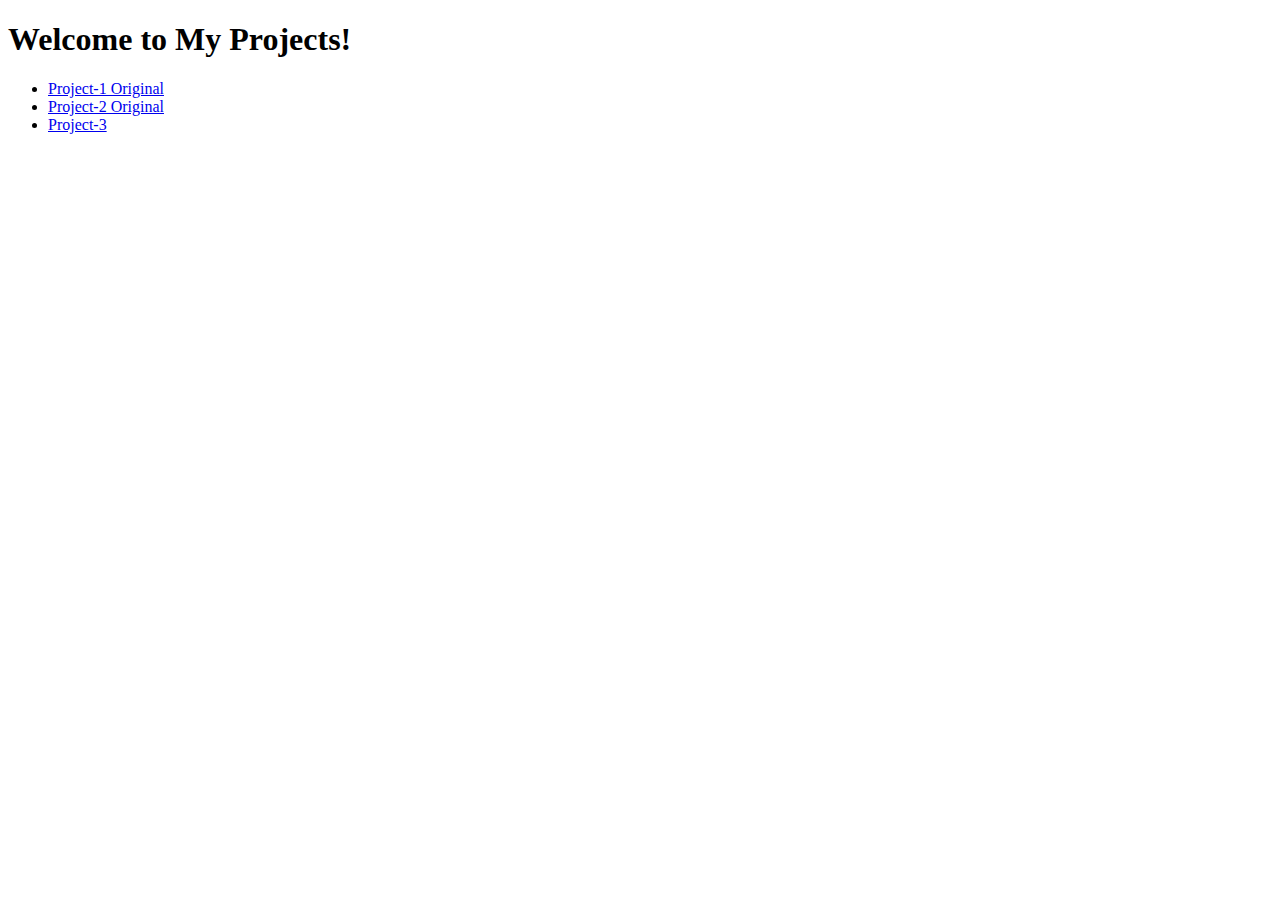
<file: index.html>
<!DOCTYPE html>
<html lang="en">
<head>
    <meta charset="UTF-8">
    <meta name="viewport" content="width=device-width, initial-scale=1.0">
    <title>My Projects</title>
</head>
<body>
    <h1>Welcome to My Projects!</h1>
    <ul>
        <li><a href="project1/">Project-1 Original</a></li>
        <li><a href="project2/">Project-2 Original</a></li>
        <li><a href="project3/">Project-3</a></li>
    </ul>
</body>
</html>
</file>
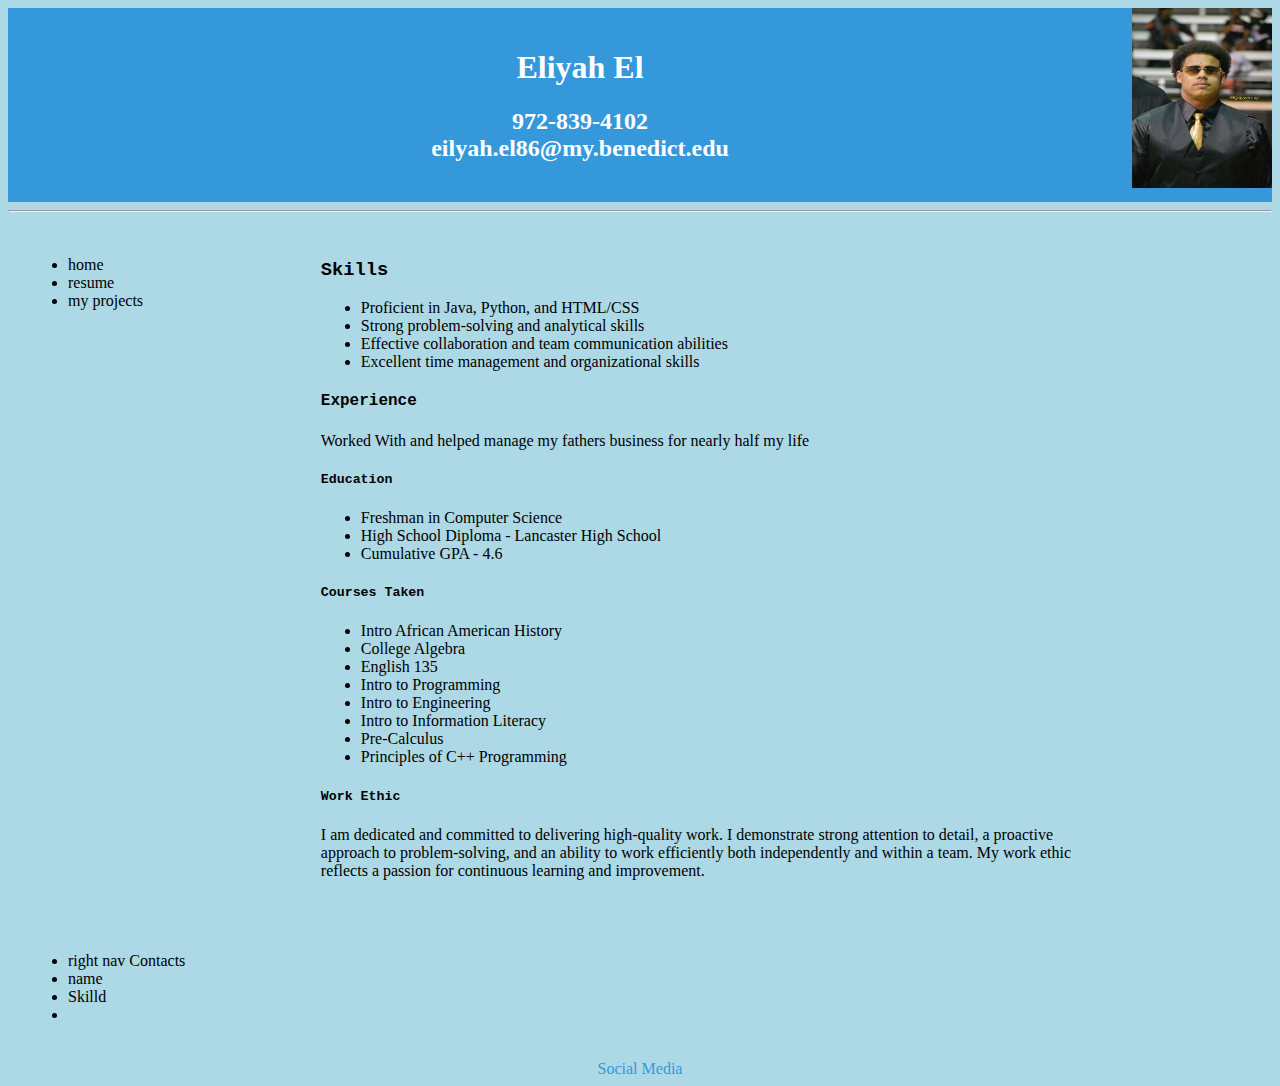
<file: project2/index.html>
<!DOCTYPE html>
<html>

<head> 
  <link rel="stylesheet" href="resumestyle.css"/>
  <title>Resume</title>
  
</head>


<body bgcolor ="lightblue">
 
 <img align=right src="my photo.JPG" width="140" height="180"> 
 
  </div>
  <div id="hd">
  <h1><center>Eliyah El</center></h2>
   <h2><center>972-839-4102<br>eilyah.el86@my.benedict.edu <center> </h2>
    
</div>
<hr>
<div id="lnav">
  <ul > 
   <li>home</li> 
  <li>resume</li> 
  <li>my projects</li> 
  </ul> 
</div>

<div id="bd" class:>
  <h3 style="font-family:Courier; "><b>Skills</b></h3>
    <ul>
      <li>Proficient in Java, Python, and HTML/CSS</li>
      <li>Strong problem-solving and analytical skills</li>
      <li>Effective collaboration and team communication abilities</li>
      <li>Excellent time management and organizational skills</li>
    </ul> 
<h4 style="font-family:Courier; "><b>Experience</b></h4>
   <p>Worked With and helped manage my fathers business for nearly half my life</p>
<h5 style="font-family:Courier; "><b>Education</b></h5>
<ul>
  <li>Freshman in Computer Science</li>
  <li>High School Diploma - Lancaster High School</li>
  <li>Cumulative GPA - 4.6</li>
</ul>
<h5 style="font-family:Courier; "><b>Courses Taken</b></h5>
<ul>
  <li>Intro African American History</li>
  <li>College Algebra</li>
  <li>English 135</li>
  <li>Intro to Programming</li>
  <li>Intro to Engineering</li>
  <li>Intro to Information Literacy</li>
  <li>Pre-Calculus</li>
  <li>Principles of C++ Programming</li>
</ul>
<h5 style="font-family:Courier; "><b>Work Ethic</b></h5>
<p>I am dedicated and committed to delivering high-quality work. I demonstrate strong attention to detail, a proactive approach to problem-solving, and an ability to work efficiently both independently and within a team. My work ethic reflects a passion for continuous learning and improvement.</p>
</div>  
<div id="rnav"> 
  <ul>
    <li>right nav Contacts</li>
    <li>name </li>
    <li>Skilld</li>
    <li></li>
    </div>
<div id=ft class="hlist">
<a href="https://www.instagram.com/elidakid_55/"> Social Media </a>
</div>
</body>
</html>
</file>
<file: project2/resumestyle.css>
/* Styles for header */
#hd {
    background-color: #3498db;
    padding: 20px;
    text-align: center;
    color: #fff;
}

/* Styles for left navigation */
#lnav {
    float: left;
    width: 20%;
    padding: 20px;
}

/* Styles for body */
#bd {
    float: left;
    width: 60%;
    padding: 20px;
}

/* Styles for right navigation */
#rnav {
    float: left;
    width: 20%;
    padding: 20px;
}

/* Styles for footer */
#ft {
    clear: both;
    text-align: center;
    position: relative;
}

/* Styles for hyperlinks */
a {
    color: #3498db;
    text-decoration: none;
}

a:hover {
    font-size: larger;
}

a:visited {
    color: #0066cc;
}

/* Styles for horizontal list */
.hlist ul {
    margin: 0;
    padding: 0;
    text-align: center;
    position: relative;
}

.hlist li {
    display: inline;
    margin: 0 10px;
}
</file>
